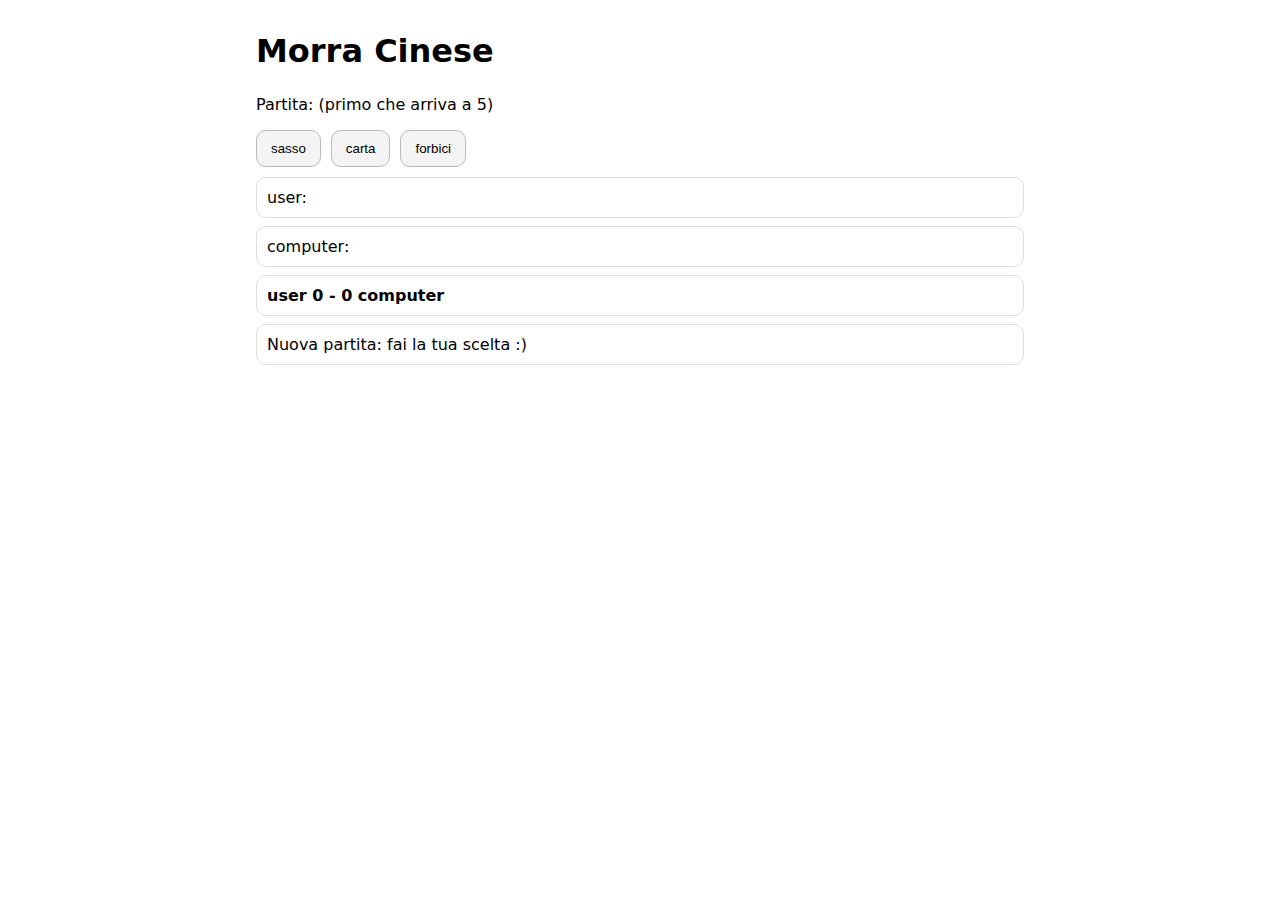
<file: index.html>
<!DOCTYPE html>
<head>
<script src="scriptmorra.js" defer></script>
<link rel="stylesheet" href="StyleMorra.css">
</head>
<body>
<header>
<p><h1>Morra Cinese</h1><br>
Partita: (primo che arriva a 5)
</p>
</header>
<div>
	<button id="sasso">sasso</button>
	<button id="carta">carta</button>
	<button id="forbici">forbici</button>

</div>

<div id="user">user: </div>
<div id="computer">	computer: </div>

<div id="contatore"></div>

<div id="esito"></div>


</body>
</file>
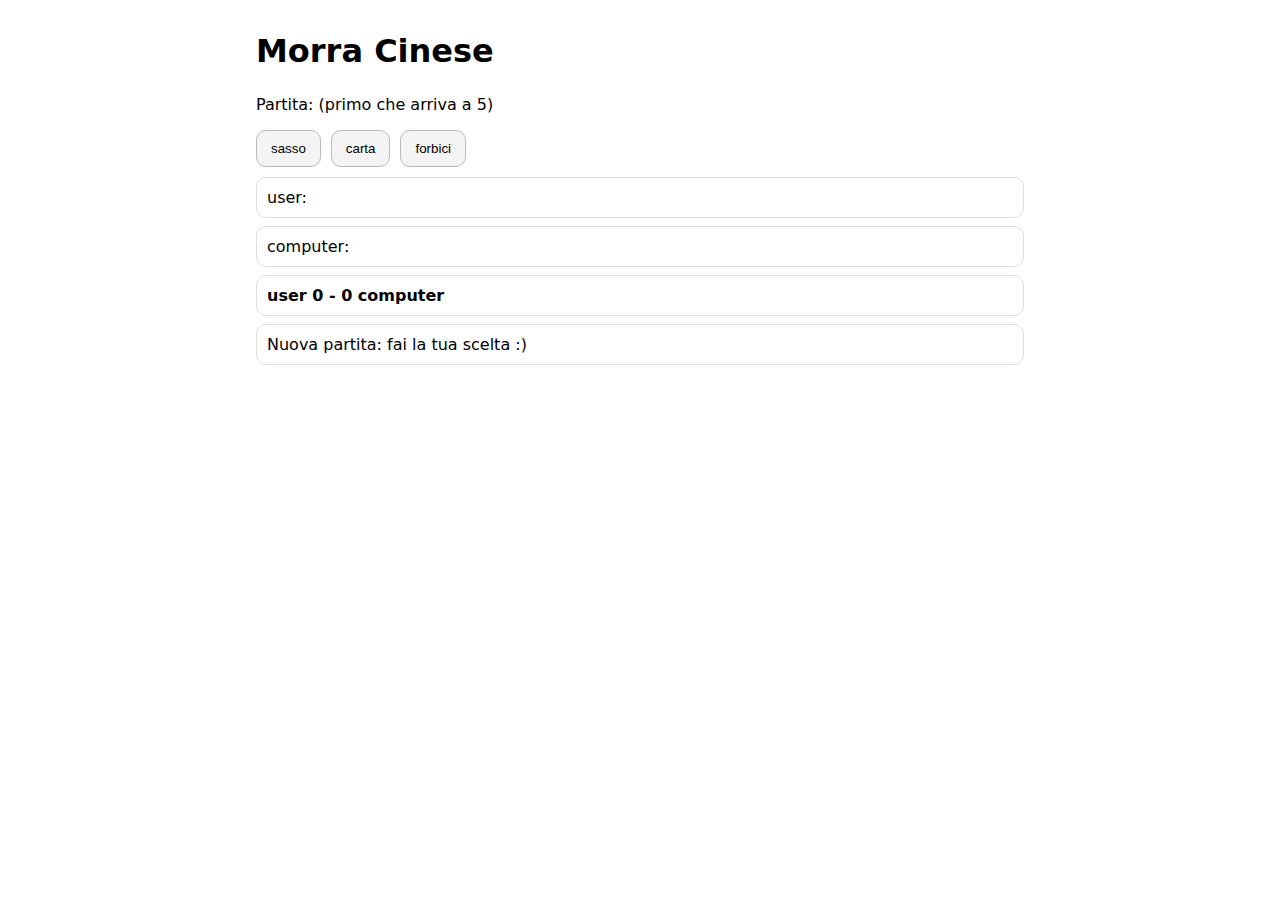
<file: morrax.html>
<!DOCTYPE html>
<head>
<script src="scriptmorra.js" defer></script>
<link rel="stylesheet" href="StyleMorra.css">
</head>
<body>
<header>
<p><h1>Morra Cinese</h1><br>
Partita: (primo che arriva a 5)
</p>
</header>
<div>
	<button id="sasso">sasso</button>
	<button id="carta">carta</button>
	<button id="forbici">forbici</button>

</div>

<div id="user">user: </div>
<div id="computer">	computer: </div>

<div id="contatore"></div>

<div id="esito"></div>

</body>
</file>
<file: StyleMorra.css>
/* style.css (ridotto + responsive) */
*{box-sizing:border-box}
body{margin:0;font-family:system-ui,Arial,sans-serif;max-width:800px;padding:16px;margin-inline:auto}
header{margin-bottom:12px}
h1{margin:0 0 6px}

header+div{display:flex;gap:10px;flex-wrap:wrap;margin:10px 0}
button{padding:10px 14px;border:1px solid #bbb;border-radius:10px;background:#f4f4f4;cursor:pointer}
button:hover{background:#eaeaea}

#user,#computer,#contatore,#esito{padding:10px;border:1px solid #ddd;border-radius:10px;margin:8px 0}
#contatore{font-weight:700}

@media (max-width:520px){
  header+div{flex-direction:column}
  button{width:100%}
}
</file>
